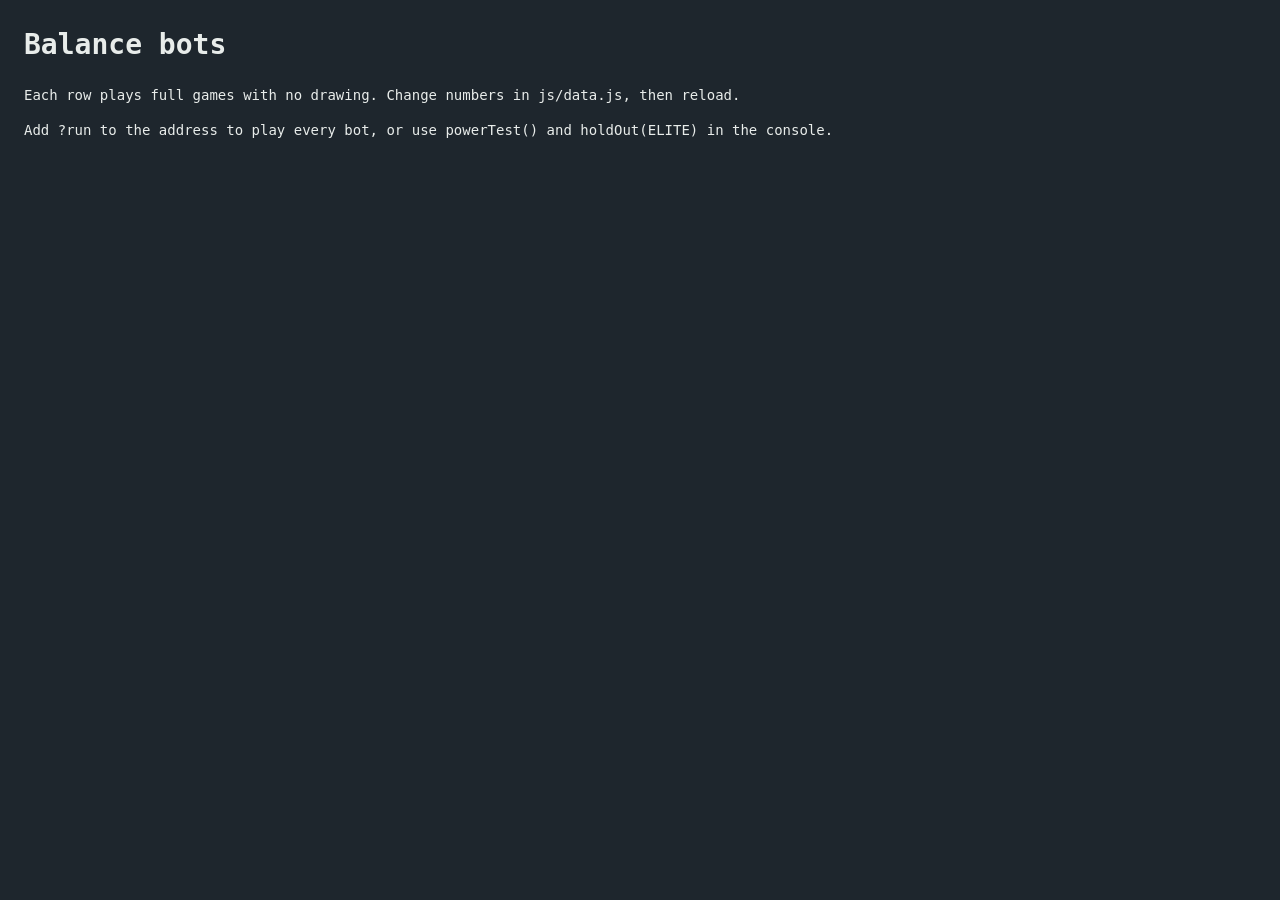
<file: tools/balance.html>
<!doctype html>
<html lang="en">
<head>
<meta charset="utf-8">
<title>Pencil Case balance bots</title>
<style>
  body { font: 14px/1.5 Consolas, monospace; margin: 24px; background: #1e262d; color: #e8ecea; }
  table { border-collapse: collapse; }
  th, td { padding: 4px 14px; text-align: right; border-bottom: 1px solid #3b4955; }
  th:first-child, td:first-child { text-align: left; }
</style>
</head>
<body>
<h1>Balance bots</h1>
<p>Each row plays full games with no drawing. Change numbers in js/data.js, then reload.</p>
<div id="out">Running...</div>
<script src="../js/data.js"></script>
<script src="../js/sim.js"></script>
<script>
// Rank every free cell by how much path a tower there can reach.
function rankedCells(map) {
  const cells = [];
  for (let c = 0; c < PC.COLS; c++) {
    for (let r = 0; r < PC.ROWS; r++) {
      if (!PC.isBuildable(map, c, r)) continue;
      const cover = PC.MAPS[map].pts.filter((p) => Math.hypot(p.x - c - 0.5, p.y - r - 0.5) < 2.4).length;
      cells.push({ c, r, cover });
    }
  }
  return cells.sort((a, b) => b.cover - a.cover);
}
// The map everything below plays on. setMap('spiral') switches it.
let MAP = PC.DEFAULT_MAP, CELLS = rankedCells(MAP);
function setMap(map) {
  MAP = map;
  CELLS = rankedCells(map);
}
const coverOf = (t) => CELLS.find((k) => k.c === t.c && k.r === t.r).cover;
const freeCell = (s) => CELLS.find((k) => !PC.towerAt(s, k.c, k.r));

function mergeAll(s, canPair) {
  for (let merged = true; merged;) {
    merged = false;
    for (const a of [...s.towers].sort((x, y) => x.level - y.level)) {
      const b = s.towers.find((t) => t !== a && t.level === a.level && canPair(a, t));
      if (!b) continue;
      const [from, to] = coverOf(a) < coverOf(b) ? [a, b] : [b, a];
      PC.moveTower(s, from, to.c, to.r);
      merged = true;
      break;
    }
  }
}

function buyCycle(s, items) {
  let i = s.bought;
  while (s.money >= PC.price(s)) {
    const k = freeCell(s);
    PC.buyItem(s, items[i++ % items.length], k.c, k.r);
  }
}

// Commits to one supply, to compare how each holds up on its own.
function only(target) {
  const parts = PC.BASICS.filter((p) => PC.SUPPLIES[target].mask & PC.SUPPLIES[p].mask);
  const allowed = PC.SUPPLIES[target].mask;
  return (s) => {
    buyCycle(s, parts);
    // Anything that stays inside the recipe may merge, so three-part supplies can build up.
    mergeAll(s, (a, b) => (PC.SUPPLIES[PC.combine(a.type, b.type)].mask & ~allowed) === 0);
  };
}

// The two things that merge to make a supply.
function partsOf(type) {
  const p = PC.SUPPLIES[type];
  if (p.from) return p.from;
  const basics = PC.BASICS.filter((b) => PC.SUPPLIES[b].mask & p.mask);
  const pair = (a, b) => PC.combine(a, b);
  if (basics.length === 2) return basics;
  if (basics.length === 3) return [pair(basics[0], basics[1]), basics[2]];
  return [pair(basics[0], basics[1]), pair(basics[2], basics[3])];
}

// How many items a fresh one takes, and the level it comes out at.
function recipeOf(type) {
  if (PC.BASICS.includes(type)) return { items: 1, level: 1 };
  const [a, b] = partsOf(type).map(recipeOf);
  const level = Math.max(a.level, b.level);
  return { items: a.items * 2 ** (level - a.level) + b.items * 2 ** (level - b.level), level: level + 1 };
}

// Makes one from scratch, levelling up the smaller part until the two can merge.
function craft(s, type) {
  if (PC.BASICS.includes(type)) {
    const k = freeCell(s);
    return PC.buyItem(s, type, k.c, k.r);
  }
  const [x, y] = partsOf(type);
  let a = craft(s, x), b = craft(s, y);
  while (a.level < b.level) a = PC.moveTower(s, craft(s, x), a.c, a.r).tower;
  while (b.level < a.level) b = PC.moveTower(s, craft(s, y), b.c, b.r).tower;
  return PC.moveTower(s, a, b.c, b.r).tower;
}

// Crafts as many as it can afford, then merges matching ones up.
function buildAdvanced(target) {
  const { items } = recipeOf(target);
  const unitCost = (s) => Array.from({ length: items }, (_, i) => PC.priceAt(s, i)).reduce((a, b) => a + b);
  return (s) => {
    // Big recipes take a while to afford, so hold the early waves with cheap supplies first.
    if (s.wave < 6) buyCycle(s, ['ruler', 'pencil']);
    else while (s.money >= unitCost(s)) craft(s, target);
    mergeAll(s, (a, b) => a.type === b.type);
  };
}

// One step of building `type` that can stop when the money runs out and carry on next
// wave, reusing the half-built parts it left on the board. Returns null if it stopped.
function craftStep(s, type, used) {
  const need = recipeOf(type).level;
  const have = s.towers.find((t) => t.type === type && t.level === need && !used.has(t));
  if (have) {
    used.add(have);
    return have;
  }
  if (PC.BASICS.includes(type)) {
    const k = freeCell(s);
    if (!k || s.money < PC.price(s)) return null;
    const t = PC.buyItem(s, type, k.c, k.r);
    used.add(t);
    return t;
  }
  const [x, y] = partsOf(type);
  const a = craftStep(s, x, used);
  if (!a) return null;
  const b = craftStep(s, y, used);
  if (!b || a.level !== b.level) return null;
  used.delete(a);
  used.delete(b);
  const made = PC.moveTower(s, a, b.c, b.r).tower;
  used.add(made);
  return made;
}

// The strongest player found so far: spends the starting money on cheap supplies, then
// builds `target` piece by piece from wave 1 and merges the copies up. 'pro geometry'
// is the yardstick Graduate School is tuned against.
function pro(target, opener = ['ruler', 'pencil']) {
  return (s) => {
    if (s.wave === 0) buyCycle(s, opener);
    else {
      for (let i = 0; i < 12; i++) {
        if (!craftStep(s, target, new Set(s.towers.filter((t) => t.type === target)))) break;
      }
    }
    mergeAll(s, (a, b) => a.type === b.type && (a.type === target || opener.includes(a.type)));
  };
}

// Holds the early waves with `first`, then from wave `switchAt` puts its money into
// `later` (usually a legendary) while still merging both up. A player beat Graduate
// School without losing a star this way, holding early and finishing with a Laser Cutter.
function proThen(first, later, switchAt = 20) {
  const early = pro(first);
  return (s) => {
    if (s.wave < switchAt) return early(s);
    for (let i = 0; i < 12; i++) {
      if (!craftStep(s, later, new Set(s.towers.filter((t) => t.type === later)))) break;
    }
    mergeAll(s, (a, b) => a.type === b.type && (a.type === first || a.type === later));
  };
}

const BOTS = {
  'pro geometry': pro('geometry'),
  'pro laser': pro('laser'),
  'geometry then laser cutter': proThen('geometry', 'lasercutter'),
  // Never merges. Should fall well short: merging has to matter.
  'no merging': (s) => {
    let i = 0;
    while (s.money >= PC.price(s) && freeCell(s)) {
      const k = freeCell(s);
      PC.buyItem(s, PC.BASICS[i++ % PC.BASICS.length], k.c, k.r);
    }
  },
  ...Object.fromEntries(Object.keys(PC.SUPPLIES).filter((k) => !PC.SUPPLIES[k].from && PC.SUPPLIES[k].rate).map((k) => ['only ' + k, only(k)])),
  ...Object.fromEntries(Object.keys(PC.SUPPLIES).filter((k) => PC.SUPPLIES[k].from).map((k) => ['build ' + k, buildAdvanced(k)])),
  // Merges anything with anything, so it ends up nearly all pencil cases.
  'merge everything': (s) => {
    buyCycle(s, PC.BASICS);
    mergeAll(s, () => true);
  },
  // Thoughtful player: keeps compass, tape and highlighter side by side.
  'planned mix': (s) => {
    buyCycle(s, ['pencil', 'glue', 'ruler']);
    mergeAll(s, (a, b) => PC.SUPPLIES[PC.combine(a.type, b.type)].mask.toString(2).replace(/0/g, '').length < 3);
  },
  // Mixes across all four basics but stops at pairs, for a wide spread of supplies.
  'wide mix': (s) => {
    buyCycle(s, PC.BASICS);
    mergeAll(s, (a, b) => PC.SUPPLIES[PC.combine(a.type, b.type)].mask.toString(2).replace(/0/g, '').length < 3);
  },
  // Highlighters with a sharpener kept beside the best one. Compare with 'only highlighter'.
  'sharpened highlighters': (s) => {
    const want = s.wave >= 8 ? 1 + Math.floor((s.wave - 8) / 8) : 0;
    const have = s.towers.filter((t) => t.st.aura).reduce((sum, t) => sum + 2 ** (t.level - 3), 0);
    const fourItems = [0, 1, 2, 3].reduce((sum, i) => sum + PC.priceAt(s, i), 0);
    if (have < want) {
      if (s.money < fourItems) return;
      const pair = (a, b) => {
        const k = freeCell(s);
        PC.buyItem(s, a, k.c, k.r);
        return PC.buyItem(s, b, k.c, k.r);
      };
      const x = pair('pencil', 'eraser'), y = pair('glue', 'eraser');
      PC.moveTower(s, x, y.c, y.r);
    }
    buyCycle(s, ['pencil', 'glue']);
    mergeAll(s, (a, b) => (a.st.aura || b.st.aura ? a.st.aura && b.st.aura : PC.combine(a.type, b.type) === 'highlighter'));
    const best = (list) => list.sort((a, b) => b.level - a.level)[0];
    const top = best(s.towers.filter((t) => t.type === 'highlighter'));
    const sharp = best(s.towers.filter((t) => t.st.aura));
    if (top && sharp && Math.hypot(sharp.c - top.c, sharp.r - top.r) > 1.5) {
      const gap = (k) => Math.hypot(k.c - top.c, k.r - top.r);
      const spot = CELLS.filter((k) => !PC.towerAt(s, k.c, k.r)).sort((a, b) => gap(a) - gap(b))[0];
      PC.moveTower(s, sharp, spot.c, spot.r);
    }
  },
  // Stand-in for a first-time player: random spots, keeps 30% of its money unspent,
  // and usually only merges matching supplies.
  casual: (s) => {
    const budget = s.money * 0.7;
    let spent = 0;
    while (s.money >= PC.price(s) && spent + PC.price(s) <= budget) {
      const free = CELLS.filter((k) => !PC.towerAt(s, k.c, k.r)).slice(0, 40);
      const k = free[(s.rng() * free.length) | 0];
      spent += PC.price(s);
      PC.buyItem(s, PC.BASICS[(s.rng() * PC.BASICS.length) | 0], k.c, k.r);
    }
    mergeAll(s, (a, b) => a.type === b.type || s.rng() < 0.3);
  },
};

function play(bot, seed, difficulty) {
  const s = PC.newGame(seed, difficulty, MAP);
  while (s.phase !== 'over' && s.wave < PC.FINAL_WAVE) {
    bot(s);
    PC.sendWave(s);
    while (s.phase === 'wave') {
      PC.step(s, 1 / 30);
      s.fx.length = 0;
    }
  }
  const types = {};
  for (const t of s.towers) types[t.type + t.level] = (types[t.type + t.level] || 0) + 1;
  return { wave: s.wave, lives: s.lives, won: s.phase !== 'over', towers: s.towers.length, top: Math.max(...s.towers.map((t) => t.level)) };
}

// Late-game check for the hardest schools, since a good player outplays every bot above. Killing
// everything at Graduate School earns about $94,000 by wave 50, which buys 190 supplies, or
// about 220 with an Abacus and a Calculator. A level L supply is 2 ** (L - 1) of them, so these
// are the boards a player could really own by each wave, built around supply `k`.
const BUDGET = {
  20: (k) => [[k, 6], [k, 5], ['geometry', 4], ['calculator', 3]],
  30: (k) => [[k, 7], [k, 6], ['calculator', 3]],
  40: (k) => [[k, 8], ['geometry', 5]],
  50: (k) => [[k, 8], [k, 7], ['geometry', 5], ['principal', 4], ['calculator', 4]],
};
// High School and College pay far less: about 110 and 92 supplies by wave 50.
const SCHOOL_BUDGET = {
  hard: { 20: (k) => [[k, 5], [k, 4], [k, 3]], 30: (k) => [[k, 6], [k, 5]], 40: (k) => [[k, 7], [k, 5]], 50: (k) => [[k, 7], [k, 6], ['calculator', 3]] },
  expert: { 20: (k) => [[k, 5], [k, 4]], 30: (k) => [[k, 6], [k, 4]], 40: (k) => [[k, 7]], 50: (k) => [[k, 7], [k, 5], ['calculator', 3]] },
};
const LEGENDARIES = Object.keys(PC.SUPPLIES).filter((k) => PC.SUPPLIES[k].legendary && !PC.SUPPLIES[k].mythic && PC.SUPPLIES[k].dmg);
const MYTHICS = Object.keys(PC.SUPPLIES).filter((k) => PC.SUPPLIES[k].mythic);

// Places the board a player could own by wave `by`, starts at wave `from` with no more buying,
// and returns the wave it falls on. stage('artroom', 50, 42, 'impossible') is the wave 50 check.
// At Graduate School, legendaries should fall on or just past 50. At the Doctorate, only
// mythics should get past it.
function stage(k, by, from, school, seed = 1, cap = 56) {
  const s = PC.newGame(seed, school, MAP);
  const towers = (SCHOOL_BUDGET[school] || BUDGET)[by](k).map(([type, level], i) => ({ type, level, c: CELLS[i].c, r: CELLS[i].r, spent: 0 }));
  s.towers = PC.load({ difficulty: school, wave: from, lives: s.lives, money: 0, bought: 0, stats: s.stats, towers }).towers;
  s.wave = from;
  s.money = 0;
  while (s.phase === 'build' && s.wave < cap) {
    PC.sendWave(s);
    for (let n = 0; s.phase === 'wave' && n < 30 * 300; n++) {
      PC.step(s, 1 / 30);
      s.fx.length = 0;
    }
  }
  return s.phase === 'over' ? s.wave : cap + '+';
}

// The same with any board placed at wave 30 (61 = never falls). ELITE is 592 supplies, far more
// than a player can afford. Tuning to it once made these schools all but unwinnable.
const ELITE =[['lasercutter', 9], ['lasercutter', 8], ['geometry', 7], ['principal', 7], ['desk', 6], ['abacus', 6], ['calculator', 5]];
const bestBoards = (seed = 1) => Object.keys(PC.SUPPLIES).filter((k) => PC.SUPPLIES[k].legendary && !PC.SUPPLIES[k].mythic && PC.SUPPLIES[k].dmg)
  .map((k) => [k, holdOut([[k, 9], [k, 8], ...ELITE.slice(2)], seed)]).sort((a, b) => b[1] - a[1]);
function holdOut(board, seed = 1, school = 'impossible') {
  const s = PC.newGame(seed, school, MAP);
  s.wave = 30;
  const towers = board.map(([type, level], i) => ({ type, level, c: CELLS[i].c, r: CELLS[i].r, spent: 0 }));
  s.towers = PC.load({ difficulty: school, wave: 30, lives: s.lives, money: 0, bought: 0, stats: s.stats, towers }).towers;
  while (s.phase !== 'over' && s.wave <= 60) {
    PC.sendWave(s);
    while (s.phase === 'wave') {
      PC.step(s, 1 / 30);
      s.fx.length = 0;
    }
  }
  return s.phase === 'over' ? s.wave : 61;
}

function runAll(games = 8) {
  return Object.entries(BOTS).map(([name, bot]) => {
    const runs = Array.from({ length: games }, (_, i) => play(bot, i + 1));
    const avg = (f) => (runs.reduce((n, r) => n + f(r), 0) / runs.length).toFixed(1);
    return {
      name, wave: avg((r) => r.wave), wins: runs.filter((r) => r.won).length + '/' + games,
      lives: avg((r) => r.lives), towers: avg((r) => r.towers), top: avg((r) => r.top),
    };
  });
}

// A quick way to compare supplies of the same tier: three copies of one supply, no money
// and endless stars on Middle School. Reports the first wave anything gets through and how
// many stars leak by wave 50, fewest first. The wave a game is lost on is too coarse for
// this, since nearly every supply falls to one of the bosses on waves 30, 40 or 50.
// Run powerTest() in the console; level 5 suits advanced fusions, 3 suits legendaries.
function power(type, seed = 1, level = 5) {
  const s = PC.newGame(seed, 'normal', MAP);
  const towers = [0, 1, 2].map((i) => ({ type, level, c: CELLS[i].c, r: CELLS[i].r, spent: 0 }));
  s.towers = PC.load({ difficulty: 'normal', wave: 0, lives: 0, money: 0, bought: 0, stats: s.stats, towers }).towers;
  s.lives = 1e9;
  s.money = 0;
  let first = 51;
  while (s.wave < 50 && s.phase === 'build') {
    const before = s.lives;
    PC.sendWave(s);
    for (let n = 0; s.phase === 'wave' && n < 30 * 400; n++) {
      PC.step(s, 1 / 30);
      s.fx.length = 0;
    }
    if (s.lives < before) first = Math.min(first, s.wave);
  }
  return { first, leaked: 1e9 - s.lives };
}
function powerTest(filter = (p) => p.from && !p.legendary && p.rate, level = 5, seeds = 2) {
  return Object.keys(PC.SUPPLIES).filter((k) => filter(PC.SUPPLIES[k])).map((k) => {
    const runs = Array.from({ length: seeds }, (_, i) => power(k, i + 1, level));
    const avg = (f) => Math.round(runs.reduce((n, r) => n + f(r), 0) / seeds);
    return `${k}: first leak ${avg((r) => r.first)}, ${avg((r) => r.leaked)} leaked`;
  }).sort((a, b) => Number(a.split(', ')[1].split(' ')[0]) - Number(b.split(', ')[1].split(' ')[0]));
}

// How hard a map is: the stars that leak by wave 50 on Middle School, added up over supplies
// that each sit by the path, so it measures the path and not one lucky supply. Each map's
// `hp` in data.js is set so this comes out close to Homeroom's. Run mapParity() in the console.
const PARITY = ['geometry', 'projector', 'crayonbox', 'ringbinder', 'whiteboard', 'tuningfork', 'megaphone', 'globe'];
function mapLeak(map, hp = PC.MAPS[map].hp) {
  const keep = MAP, was = PC.MAPS[map].hp;
  setMap(map);
  PC.MAPS[map].hp = hp;
  const total = PARITY.reduce((n, k) => n + power(k, 1, 5).leaked, 0);
  PC.MAPS[map].hp = was;
  setMap(keep);
  return total;
}
const mapParity = () => Object.keys(PC.MAPS).map((m) => `${m}: hp ${PC.MAPS[m].hp}, ${mapLeak(m)} leaked`).join('\n');

// With over a hundred supplies the full run takes minutes, so it waits for ?run in the URL.
if (location.search.includes('run')) {
  const results = runAll();
  window.results = results;
  document.getElementById('out').innerHTML =
    '<table><tr><th>Bot</th><th>Avg wave</th><th>Wins</th><th>Avg lives</th><th>Towers</th><th>Top level</th></tr>' +
    results.map((r) => `<tr><td>${r.name}</td><td>${r.wave}</td><td>${r.wins}</td><td>${r.lives}</td><td>${r.towers}</td><td>${r.top}</td></tr>`).join('') +
    '</table>';
} else {
  document.getElementById('out').textContent = 'Add ?run to the address to play every bot, or use powerTest() and holdOut(ELITE) in the console.';
}
</script>
</body>
</html>
</file>
